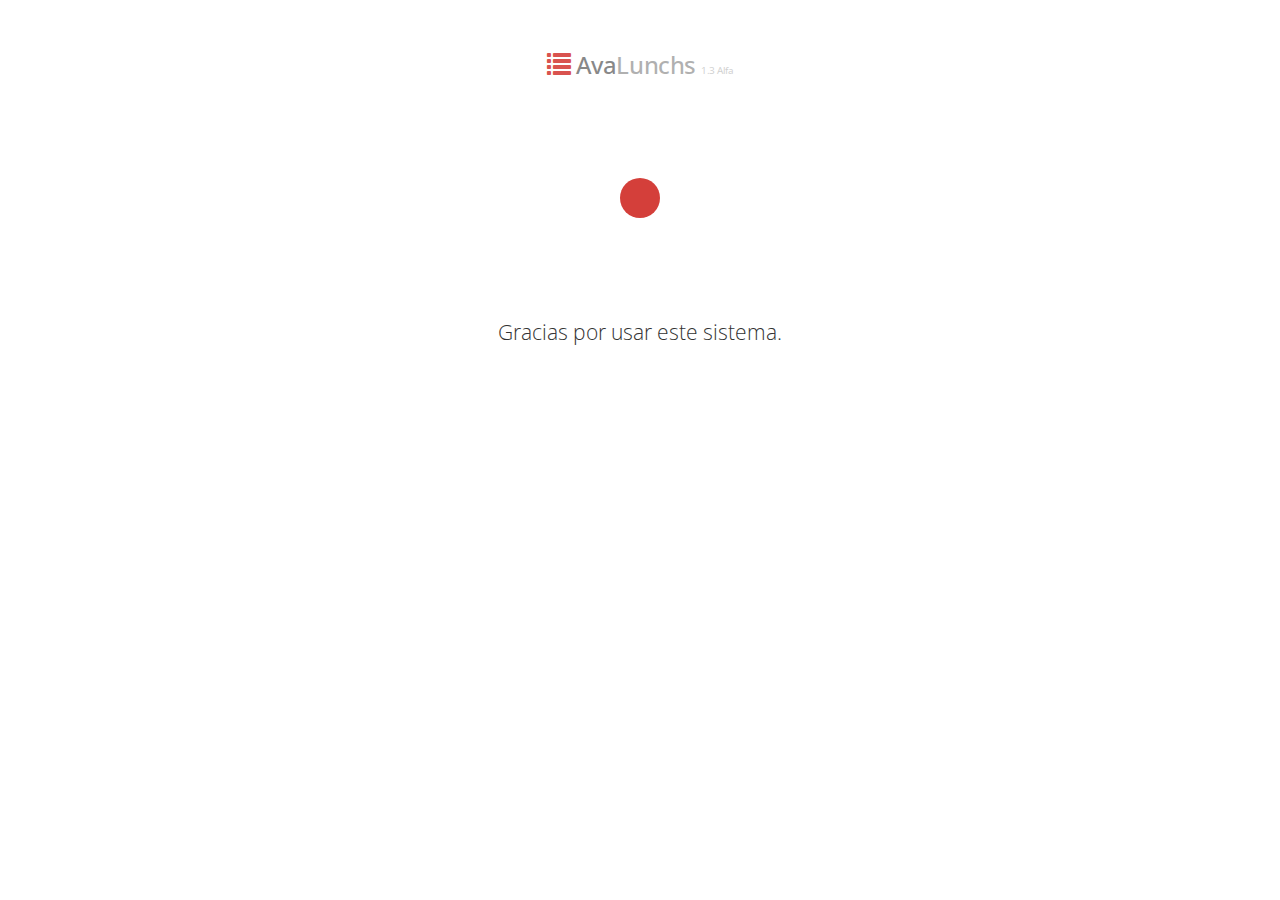
<file: index.html>
<!DOCTYPE html>
<html lang="en">
<head>
  <meta charset="utf-8">
  <meta http-equiv="X-UA-Compatible" content="IE=edge">
  <meta name="viewport" content="width=device-width, initial-scale=1">
  <meta name="description" content="">
  <meta name="author" content="">
  <link rel="icon" href="../../favicon.ico">

  <title>AvaLunchs</title>

  <!-- Bootstrap core CSS -->
  <link href="css/bootstrap.min.css" rel="stylesheet">

  <!-- Custom styles for this template -->
  <link rel="stylesheet" type="text/css" href="css/taskman.css"/>
  <link rel="stylesheet" href="css/animate.css">
  <link href="http://fonts.googleapis.com/css?family=Open+Sans:400,600,300,700" rel="stylesheet" type="text/css">
  <meta http-equiv="refresh" content="2;url=/Avalunchs/app.html">

  <!-- Just for debugging purposes. Don't actually copy these 2 lines! -->
  <!--[if lt IE 9]><script src="../../assets/js/ie8-responsive-file-warning.js"></script><![endif]-->
  <script src="js/ie-emulation-modes-warning.js"></script>

  <!-- IE10 viewport hack for Surface/desktop Windows 8 bug -->
  <script src="js/ie10-viewport-bug-workaround.js"></script>

  <!-- HTML5 shim and Respond.js IE8 support of HTML5 elements and media queries -->
    <!--[if lt IE 9]>
      <script src="https://oss.maxcdn.com/html5shiv/3.7.2/html5shiv.min.js"></script>
      <script src="https://oss.maxcdn.com/respond/1.4.2/respond.min.js"></script>
      <![endif]-->
    </head>

    <body >
      <div class="container">
        <div class="starter-template">
          <div class="animated bounceInDown">
           <h4 class="logo">
            <i class="glyphicon glyphicon glyphicon glyphicon-list"></i>
            <span>Ava</span>Lunchs
            <small> 1.3 Alfa</small>
          </h4>
          <div class="spinner"></div>
        </div>

        <div class="animated bounceInRight">
          <p class="lead">Gracias por usar este sistema.</p>
        </div>
      </div>
    </div><!-- /.container -->


    <!-- Bootstrap core JavaScript
    ================================================== -->
    <!-- Placed at the end of the document so the pages load faster -->
    <script src="https://ajax.googleapis.com/ajax/libs/jquery/1.11.1/jquery.min.js"></script>
    <script src="js/bootstrap.min.js"></script>
  </body>
  </html>
</file>
<file: css/taskman.css>
body{
	font-family: 'Open Sans', sans-serif;
}
body.animations .fade-enter {
	-webkit-transition: 1s linear all;
	-moz-transition: 1s linear all;
	-o-transition: 1s linear all;
	transition: 1s linear all;
}
.starter-template {
  padding: 40px 15px;
  text-align: center;
}
a {
	color: #E1704B;
	transition: color 0.5s ease;
}
a:hover{
	cursor:pointer;
}
h1{
	font-family: 'Open Sans', sans-serif;
	font-size: 2.5em;
	font-weight: 500;
}
div.task label.checkbox{
	border: 1px solid #DDD;
	border-left-width: 3px;
	padding: 9px 9px 9px 9px;
	background-color: #FFF;
	margin-top: 10px;
	position: relative;
	font-weight: normal;
}
.header-color-blue {
	background-color: #d9534f;
	border-color: #d43f3a;
	box-sizing: content-box;
	position: relative;
	min-height: 38px;
	padding: 0 12px 0;
	color: #fff;
}
.filter{
	margin-top: 6px;
}
.header-color-blue+.widget-body {
	margin-top: -10px;
	padding: 20px 20px;
}
.widget-body {
	border: 1px solid #CCC;
	border-top: 0;
	background-color: #FFF;
}
.strike{
	text-decoration:line-through;
}
.header-elements-margin {
	margin-bottom: 5px;
	margin: 5px;
	margin-left: 0px;
	margin-right: 0px;
}
.add-task{
	margin-top: 10px;
}
.nav-button-margin{
	margin: 10px 20px 0 0;
}

.lightText{
	color: #CCCCCC;
}
.animate-enter, 
.animate-leave
{ 
	-webkit-transition: 925ms cubic-bezier(0.250, 0.250, 0.750, 0.750) all;
	-moz-transition: 925ms cubic-bezier(0.250, 0.250, 0.750, 0.750) all;
	-ms-transition: 925ms cubic-bezier(0.250, 0.250, 0.750, 0.750) all;
	-o-transition: 925ms cubic-bezier(0.250, 0.250, 0.750, 0.750) all;
	transition: 925ms cubic-bezier(0.250, 0.250, 0.750, 0.750) all;
	position: relative;
	display: block;
	overflow: hidden;
	text-overflow: clip;
	white-space:nowrap;
} 

.animate-leave.animate-leave-active,
.animate-enter {
	opacity: 0;
	width: 0px;
	height: 0px;
}

.animate-enter.animate-enter-active, 
.animate-leave {
	opacity: 1;
	width: 150px;
	height: 30px;
}
.bs-callout {
	padding: 20px;
	margin: 20px 0;
}
.bs-callout-danger {
	border-left-color: #d9534f;
}
.logo {
	color: #B0B0B0;
	font-size: 24px;
	letter-spacing:  -.02em; 
}
.logo span { color: #888888;
	letter-spacing: -.02em; }
	.logo i { color: #d9534f;
		letter-spacing: -.02em; }
		.logo small { color: #D0D0D0;
			font-size: 10px;
			letter-spacing: -.05em; }

			.contentload {
				height: 100%;
				width: 100%;
				text-align: center;
				padding-top: 30px;
			}


			.spinner {
				width: 40px;
				height: 40px;
				margin: 100px auto;
				background-color: #d43f3a;

				border-radius: 100%;  
				-webkit-animation: scaleout 1.0s infinite ease-in-out;
				animation: scaleout 1.0s infinite ease-in-out;
			}

			@-webkit-keyframes scaleout {
				0% { -webkit-transform: scale(0.0) }
				100% {
					-webkit-transform: scale(1.0);
					opacity: 0;
				}
			}

			@keyframes scaleout {
				0% { 
					transform: scale(0.0);
					-webkit-transform: scale(0.0);
					} 100% {
						transform: scale(1.0);
						-webkit-transform: scale(1.0);
						opacity: 0;
					}
				}
</file>
